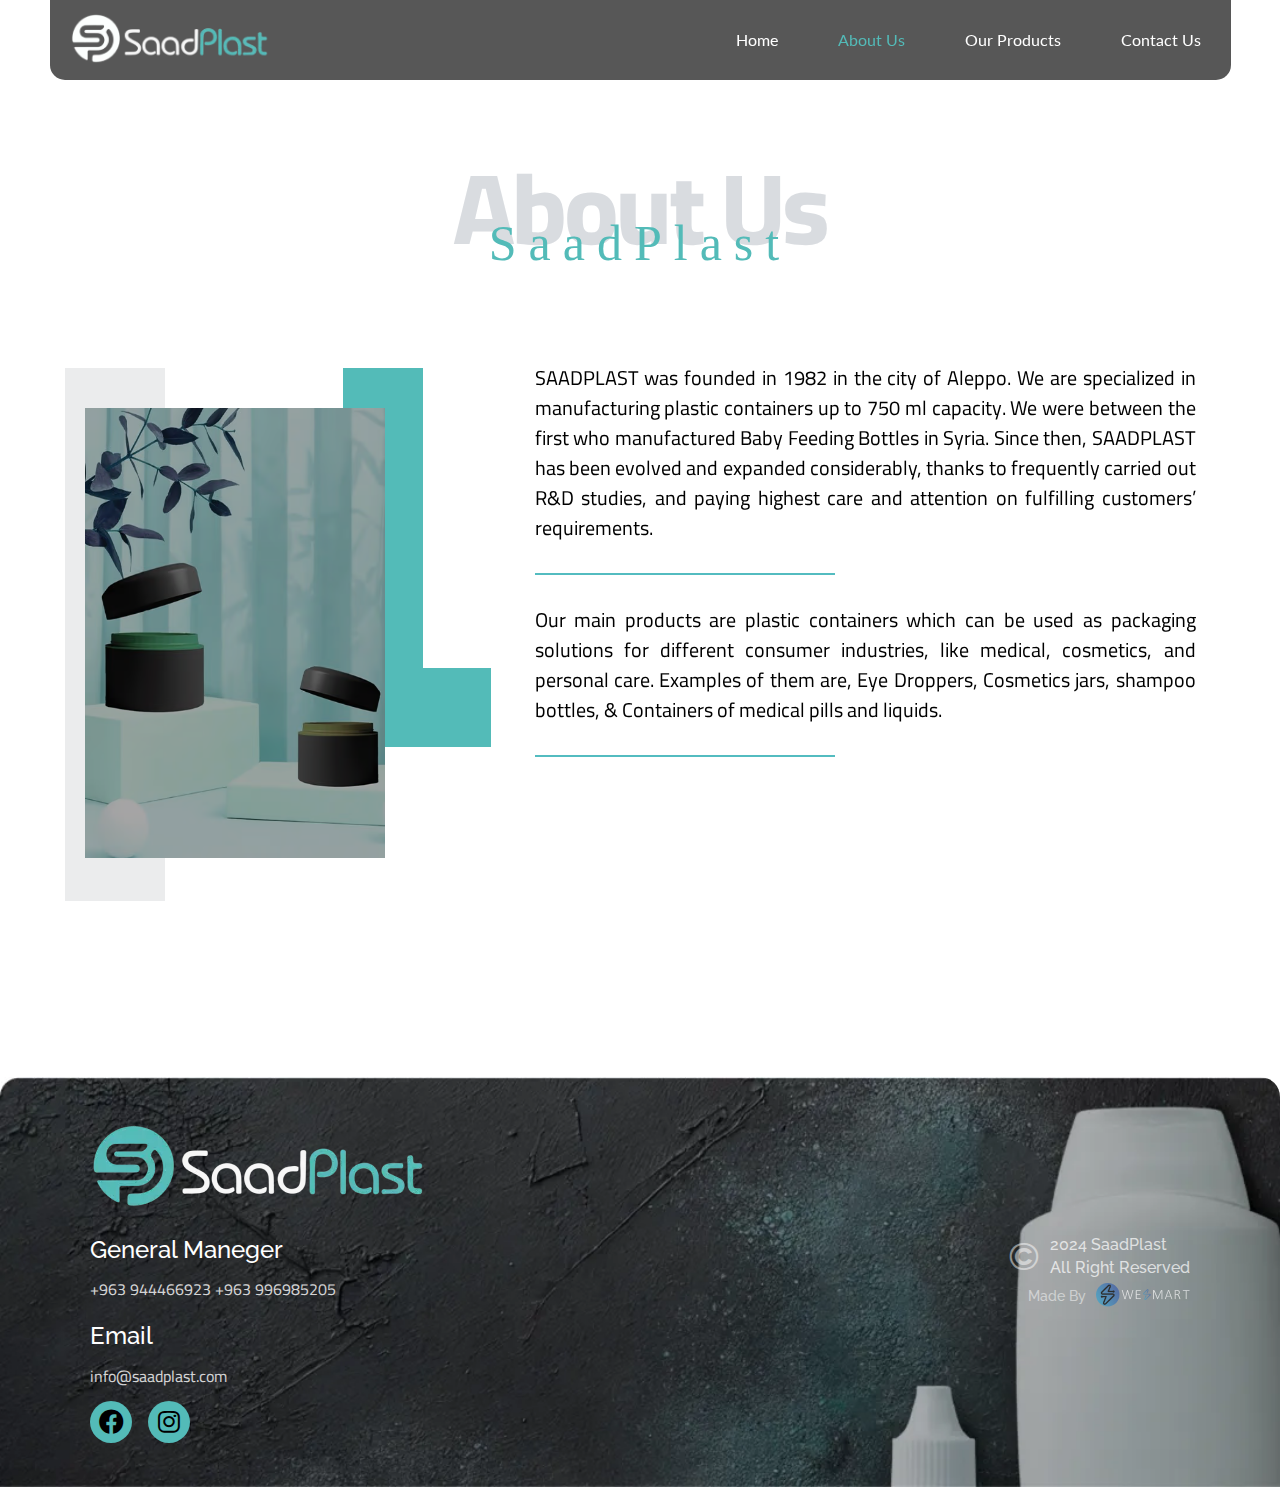
<file: about.html>
<!DOCTYPE html>
<html lang="en">

<head>
  <meta charset="UTF-8" />
  <meta name="viewport" content="width=device-width, initial-scale=1.0" />
  <link rel="stylesheet" href="cssStyle/normalize.css" />
  <link rel="stylesheet" href="cssStyle/main.css" />
  <!-- Font Awesome -->
  <link rel="stylesheet" href="cssStyle/all.min.css" />
  <link href="https://fonts.googleapis.com/css2?family=Raleway:wght@400;700&display=swap" rel="stylesheet" />
  <link href="https://fonts.googleapis.com/css2?family=Roboto:wght@400;500;700&display=swap" rel="stylesheet" />

  <!-- Google Fonts -->
  <title>SaadPlast Factory - About Us</title>
  <meta name="title" content="SaadPlast Factory - About Us" />
  <meta name="description"
    content="saadplast was founded in 1982 in the city of Aleppo , saadplast is Plastic Factory for manufacturing plastic boxes, containers, and shampoo bottles, | saadplast" />
  <meta name="keywords"
    content="bottles,cans,lab,plastic factory,plastic bottles,plastic,factory,plastic containers,saadplast,saadPlast,saad plast,SaadPlast" />
  <link rel="preconnect" href="https://fonts.googleapis.com" />
  <link rel="preconnect" href="https://fonts.gstatic.com" crossorigin />
  <link href="https://fonts.googleapis.com/css2?family=Cairo:wght@300;400;700&display=swap" rel="stylesheet" />
  <!-- tailwind -->
  <!-- <link
          href="https://cdn.jsdelivr.net/npm/tailwindcss@2.2.19/dist/tailwind.min.css"
          rel="stylesheet"
        /> -->
  <link rel="icon" href="img/small-logo.png" />
  <link href="https://unpkg.com/aos@2.3.1/dist/aos.css" rel="stylesheet" />

</head>

<body>
  <div class="saadplast-main relative aboute">
    <div class="whatsapp-btn-container" id="whatsapp-btn-container">
      <a class="whatsapp-btn" href="https://wa.me/+963996985205" target="_blank"><i class="fab fa-whatsapp ds"></i></a>
      <span id="wt">Contact Us</span>
    </div>
    <header>
      <div class="container h ea" id="f">
        <div class="logo">
          <a href="index.html">
            <img src="./img/Frame 427318938.webp" alt="plastic factory" />
          </a>
        </div>
        <nav>
          <ul>
            <!-- <li class="qwa" id="qwa"><a id="qwa_a" href="#qwar"></a></li> -->
            <li id="mas"><a href="index.html">Home</a></li>
            <li><a id="non" href="about.html" class="active">about us</a></li>
            <li class="deneme">
              <a class="productt" href="ourproducts.html" onclick="" id="product">our products</a>
              <ul>
                <li class="opp">
                  <a href="Pharmaceutical-one.html" class="brochuree" id="non1" style="top: 100px">Pharmaceutical
                    Packaging (Bottles)</a>
                </li>
                <li class="opp">
                  <a href="Pharmaceutical-two.html" class="brochuree" id="non1" style="top: 145px">Pharmaceutical
                    Packaging (Droppers)</a>
                </li>
                <li class="opp">
                  <a href="Shampoo.html" class="brochuree" id="non1" style="top: 55px">Shampoo Packaging</a>
                </li>
                <li class="opp">
                  <a href="cream.html" class="brochuree" id="non1">Cream Packaging</a>
                </li>
              </ul>
            </li>
            <li>
              <a id="non2" href="contact.html" class="two" style="cursor: pointer">contact us</a>
            </li>
            <li class="armhs">
              <a class="armh" id="" href="#" style="border-bottom-color: transparent"><img src="./img/flag_11848477.png"
                  alt="" />
                <i style="top: 2px; position: relative" class="fa fa-angle-down menu-down mb-icon-menu"
                  aria-hidden="true"></i></a>
              <ul style="position: absolute; display: none" class="arm" id="arm">
                <li class="">
                  <div class="arabic12"></div>
                  <a href="/arabic.html/#الصفحة-الرئيسية" class="arabic" id="" style="padding: 12px 0px"><img
                      src="./img/world_12365119.png" /> Ar
                  </a>
                </li>
                <li class="">
                  <a href="#" class="arabic1" id="" onclick="" style="padding: 12px 0px"><img
                      src="./img/flag_11848477.png" /> En
                  </a>
                </li>
              </ul>
            </li>
          </ul>
          <div class="burger-menu">
            <i class="fa-solid fa-bars" id="burger-menu"></i>
            <i class="fa-solid fa-x" style="display: none" id="clicked"></i>
          </div>
        </nav>
      </div>

      <!-- الهيدر للشاشة الصغيرة -->
      <div class="navMenu" id="navMenu">
        <div class="logo">
          <a href="index.html">
            <img src="./img/Frame 427318938.webp" alt="plastic factory" />
          </a>
        </div>
        <ul>
          <!-- <li class="qwa" id="qwa"><a id="qwa_a" href="#qwar"></a></li> -->
          <li id="mas"><a href="index.html">Home</a></li>
          <li><a id="non" href="about.html" class="active">about us</a></li>
          <li class="deneme">
            <a class="productt" href="ourproducts.html" onclick="" id="product">our products</a>
            <div class="hover-affect" id="hover-effect"></div>
            <ul id="olurmu">
              <li class="opp ilk">
                <a href="cream.html" class="brochuree" id="non1" style="top: 100px">Cream Packaging</a>
              </li>
              <li class="opp ilk">
                <a href="Shampoo.html" class="brochuree" id="non1" style="top: 145px">Shampoo Packaging</a>
              </li>
              <li class="opp">
                <a href="Pharmaceutical-one.html" class="brochuree" id="non1">Pharmaceutical Packaging (Bottles)</a>
              </li>
              <li class="opp">
                <a href="Pharmaceutical-two.html" class="brochuree" id="non1" style="top: 55px">Pharmaceutical Packaging
                  (Droppers)</a>
              </li>
            </ul>
          </li>
          <li>
            <a id="non2" href="contact.html" class="two" style="cursor: pointer">contact us</a>
          </li>
        </ul>
      </div>
    </header>
    <div class="siyah" id="kapatma"></div>

  </div>
  <div class="about" id="about">
    <div class="container">
      <h2 class="special-heading " data-aos="fade-up" id="aboutus">
        About Us
      </h2>
      <h1 data-aos="fade-up" class="seo " data-aos-duration="700" id="usab">
        SaadPlast
      </h1>
      <div class="about-foto" data-aos="fade-up">
        <div class="imag">
          <img data-aos="fade-up" src="img/about-foto.avif" width="100%" height="100%" alt="plastic bottles" class="" />
        </div>
        <div data-aos="fade-up" class="text " id="texto">
          <p id="maincontent">
            SAADPLAST was founded in 1982 in the city of Aleppo. We are
            specialized in manufacturing plastic containers up to 750 ml
            capacity. We were between the first who manufactured Baby Feeding
            Bottles in Syria. Since then, SAADPLAST has been evolved and
            expanded considerably, thanks to frequently carried out R&amp;D
            studies, and paying highest care and attention on fulfilling
            customers’ requirements.
          </p>
          <span data-aos="fade-up"></span>
          <p data-aos="fade-up" id="content2">
            Our main products are plastic containers which can be used as
            packaging solutions for different consumer industries, like
            medical, cosmetics, and personal care. Examples of them are, Eye
            Droppers, Cosmetics jars, shampoo bottles, &amp; Containers of
            medical pills and liquids.
          </p>
          <span data-aos="fade-up"></span>
          <p data-aos="fade-up" id="content3">
            We are thrived to continue our successful journey and to keep on
            introducing new and high-quality products. We are also pleased to
            mention that after 40 years of valuable experience, SAADPLAST
            brand continues to rise rapidly without compromising on
            quality&nbsp;and&nbsp;trust.
          </p>
        </div>
      </div>
    </div>
  </div>
  <!-- start footer -->
  <footer>
    <div class="footer-div">
      <div class="all-footer">
        <img src="./img/foote-img-2.webp" alt=" saadplast" class="saadplast-imog" />
        <div class="for-footer-content">
          <span class="footer-content-one">
            <p class="footer-hep">General Maneger</p>
            <p>+963 944466923 +963 996985205</p>
            <p class="footer-hep">Email</p>
            <p>info@saadplast.com</p>
            <div class="icons"><span class="footer-icon"><a href="https://www.facebook.com/share/VyQYWe3deVJ8m8CD/"
                  target="_blank"><i class="fa-brands fa-facebook"></i></a></span><span class="footer-icon"><a
                  href="https://www.instagram.com/saad.plast.co?igsh=d2p0ZnY2OHY4ODli" target="_blank"><i
                    class="fa-brands fa-instagram"></i></a></span></div>
            <div class="footer-footer">
              <span class="footer-reserved darfo hiddenn"><span class="copyyy">Made By </span><a href=""
                  target="_blank"><img src="./img/made-w.png" alt=" saadplast"></a></span>
          </span>
          <span class="footer-reserved hiddenn"><span class="saadplast-2">
              <p>2024 SaadPlast </p>
              <p>All Right Reserved</p>
            </span><span class="copyy">&copy;</span> </span>
        </div>
        </span>
      </div>
      <div class="reserved">
        <span class="footer-reserved hiddennn "><span class="copyy">&copy;</span> <span class="saadplast-2">
            <p>2024 SaadPlast </p>
            <p>All Right Reserved</p>
          </span></span>
      </div>
      <div class="reservedd">
        <span class="footer-reserved hiddennn"><span class="copyyy">Made By </span><a href="" target="_blank"><img
              src="./img/made-w.png" alt=""></a></span></span>
      </div>
    </div>
    </div>
  </footer>
  <!-- end footer -->
  <script src="app.js"></script>
  <script src="https://unpkg.com/aos@2.3.1/dist/aos.js"></script>
  <script>
    AOS.init({ once: true });
  </script>
</body>

</html>
</file>
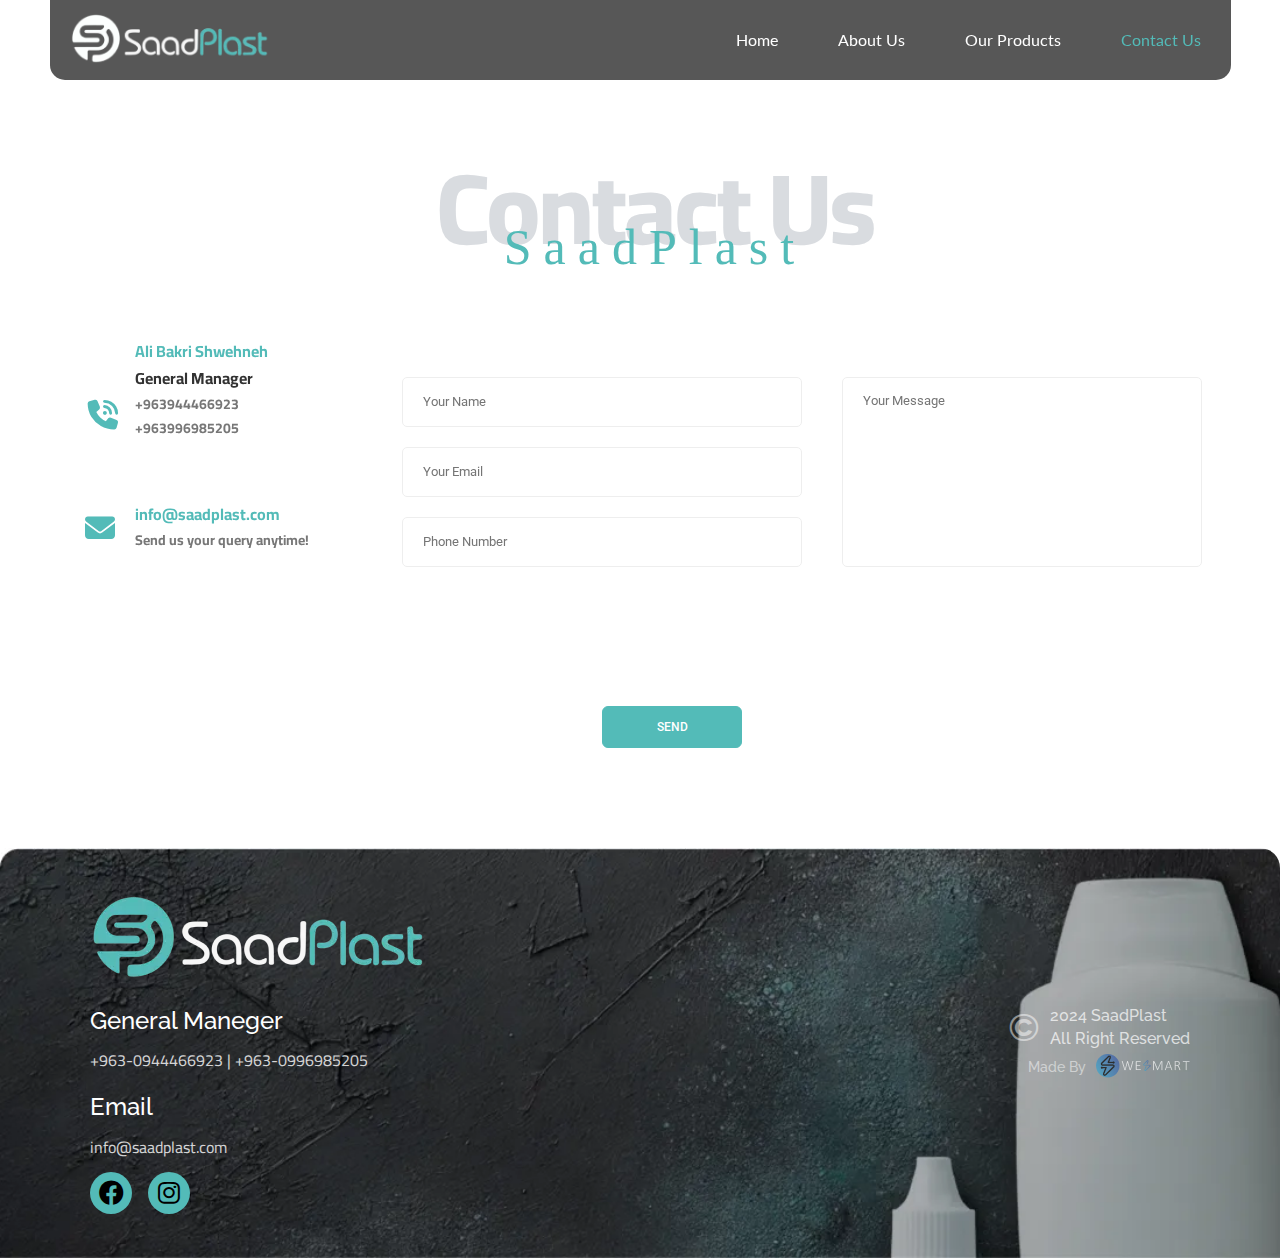
<file: contact.html>
<!DOCTYPE html>
<html lang="en">

<head>
  <meta charset="UTF-8" />
  <meta name="viewport" content="width=device-width, initial-scale=1.0" />
  <link rel="stylesheet" href="cssStyle/normalize.css" />
  <link rel="stylesheet" href="cssStyle/main.css" />
  <!-- Font Awesome -->
  <link rel="stylesheet" href="cssStyle/all.min.css" />
  <link href="https://fonts.googleapis.com/css2?family=Raleway:wght@400;700&display=swap" rel="stylesheet" />
  <link href="https://fonts.googleapis.com/css2?family=Roboto:wght@400;500;700&display=swap" rel="stylesheet" />

  <!-- Google Fonts -->
  <title>SaadPlast Factory - For Industrial Plastic Containers</title>
  <meta name="title" content="SaadPlast Factory - For Industry Plastic Containers" />
  <meta name="description"
    content="saadplast was founded in 1982 in the city of Aleppo , saadplast is Plastic Factory for manufacturing plastic boxes, containers, and shampoo bottles, | saadplast" />
  <meta name="keywords"
    content="bottles,cans,lab,plastic factory,plastic bottles,plastic,factory,plastic containers,saadplast,saadPlast,saad plast,SaadPlast" />
  <link rel="preconnect" href="https://fonts.googleapis.com" />
  <link rel="preconnect" href="https://fonts.gstatic.com" crossorigin />
  <link href="https://unpkg.com/aos@2.3.1/dist/aos.css" rel="stylesheet" />
  <link href="https://fonts.googleapis.com/css2?family=Cairo:wght@300;400;700&display=swap" rel="stylesheet" />
  <!-- tailwind -->
  <!-- <link
              href="https://cdn.jsdelivr.net/npm/tailwindcss@2.2.19/dist/tailwind.min.css"
              rel="stylesheet"
            /> -->
  <link rel="icon" href="img/small-logo.png" />
  <link href="https://unpkg.com/aos@2.3.1/dist/aos.css" rel="stylesheet" />
</head>

<body>
  <div class="saadplast-main relative aboute">
    <header>
      <div class="container h ea" id="f">
        <div class="logo">
          <a href="index.html">
            <img src="./img/Frame 427318938.webp" alt="plastic factory" />
          </a>
        </div>
        <nav>
          <ul>
            <!-- <li class="qwa" id="qwa"><a id="qwa_a" href="#qwar"></a></li> -->
            <li id="mas"><a href="index.html">Home</a></li>
            <li><a id="non" href="about.html">about us</a></li>
            <li class="deneme">
              <a class="productt" href="ourproducts.html" onclick="" id="product">our products</a>
              <ul>
                <li class="opp">
                  <a href="Pharmaceutical-one.html" class="brochuree" id="non1">Pharmaceutical Packaging (Bottles)</a>
                </li>
                <li class="opp">
                  <a href="Pharmaceutical-two.html" class="brochuree" id="non1" style="top: 55px">Pharmaceutical
                    Packaging (Droppers)</a>
                </li>
                <li class="opp">
                  <a href="Shampoo.html" class="brochuree" id="non1" style="top: 145px">Shampoo Packaging</a>
                </li>
                <li class="opp">
                  <a href="cream.html" class="brochuree" id="non1" style="top: 100px">Cream Packaging</a>
                </li>
              </ul>
            </li>
            <li>
              <a id="non2" href="contact.html" class="two active" style="cursor: pointer">contact us</a>
            </li>
            <li class="armhs">
              <a class="armh" id="" href="#" style="border-bottom-color: transparent"><img src="./img/flag_11848477.png"
                  alt="" />
                <i style="top: 2px; position: relative" class="fa fa-angle-down menu-down mb-icon-menu"
                  aria-hidden="true"></i></a>
              <ul style="position: absolute; display: none" class="arm" id="arm">
                <li class="">
                  <div class="arabic12"></div>
                  <a href="/arabic.html/#الصفحة-الرئيسية" class="arabic" id="" style="padding: 12px 0px"><img
                      src="./img/world_12365119.png" /> Ar
                  </a>
                </li>
                <li class="">
                  <a href="#" class="arabic1" id="" onclick="" style="padding: 12px 0px"><img
                      src="./img/flag_11848477.png" /> En
                  </a>
                </li>
              </ul>
            </li>
          </ul>
          <div class="burger-menu">
            <i class="fa-solid fa-bars" id="burger-menu"></i>
            <i class="fa-solid fa-x" style="display: none" id="clicked"></i>
          </div>
        </nav>
      </div>

      <!-- الهيدر للشاشة الصغيرة -->

      <div class="navMenu" id="navMenu">
        <div class="logo">
          <a href="index.html">
            <img src="./img/Frame 427318938.webp" alt="plastic factory" />
          </a>
        </div>
        <ul>
          <!-- <li class="qwa" id="qwa"><a id="qwa_a" href="#qwar"></a></li> -->
          <li id="mas"><a href="index.html">Home</a></li>
          <li><a id="non" href="about.html">about us</a></li>
          <li class="deneme">
            <a class="productt" href="ourproducts.html" onclick="" id="product">our products</a>
            <div class="hover-affect" id="hover-effect"></div>
            <ul id="olurmu">
              <li class="opp">
                <a href="Pharmaceutical-one.html" class="brochuree" id="non1">Pharmaceutical Packaging (Bottles)</a>
              </li>
              <li class="opp">
                <a href="Pharmaceutical-two.html" class="brochuree" id="non1" style="top: 55px">Pharmaceutical Packaging
                  (Droppers)</a>
              </li>
              <li class="opp">
                <a href="Shampoo.html" class="brochuree" id="non1" style="top: 145px">Shampoo Packaging</a>
              </li>
              <li class="opp">
                <a href="cream.html" class="brochuree" id="non1" style="top: 100px">Cream Packaging</a>
              </li>
            </ul>
          </li>
          <li>
            <a id="non2" href="contact.html" class="two active" style="cursor: pointer">contact us</a>
          </li>
        </ul>
      </div>
    </header>
    <div class="siyah" id="kapatma"></div>
  </div>
  <div class="contact" id="contact">
    <div class="container">
      <div class="mumask">
        <div class="container">
          <h2 class="special-heading er " id="contactus" data-aos="fade-up" data-aos-anchor-placement="top-bottom">
            Contact Us
          </h2>
          <p class="seo1 " id="sp" data-aos="fade-up" data-aos-anchor-placement="top-bottom" data-aos-duration="700">
            SaadPlast
          </p>
        </div>
      </div>
      <div class="tutan" data-aos="fade-up" data-aos-anchor-placement="top-bottom" data-aos-duration="1000">
        <div class="box onee">
          <div class="line">
            <h6>
              <p class="ali">
                <span id="ali">Ali Bakri Shwehneh</span>
              </p>
              <p class="muhm" id="general">General Manager</p>
              <i class="fas fa-phone-volume fa-fw one"></i>
              <p style="width: 110px">+963944466923 +963996985205</p>
            </h6>
          </div>
          <div class="line two">
            <h6>
          </div>
          <div class="line">
            <i class="fa-solid fa-envelope email"></i>
            <h6>
              <a href="mailto:info@saadplast.com" class="email">
                info@saadplast.com</a>
              <p style="margin: 0"></p>
              <p id="anytime">Send us your query anytime!</p>
            </h6>
          </div>
        </div>
        <div class="box two">
          <form action="send.php" method="POST">
            <!-- <input type="hidden" name="_captcha" value="false" /> -->
            <input class="input name" type="text" id="name" name="name" maxlength="40" minlength="3"
              placeholder="Your Name" required="" />
            <input class="input email" name="email" id="email" type="email" required="" placeholder="Your Email" />
            <input class="input phone" id="phone" minlength="10" title="Please write at least 10 numbers" required=""
              name="phone" placeholder="Phone Number" />
            <div>
              <textarea name="message" id="message" placeholder="Your Message" cols="30" rows="10" required=""
                minlength="5" maxlength="250"></textarea>
            </div>
            <div class="none">
              <div class="g-recaptcha recaptcha" data-sitekey="6LdXZsQpAAAAAFvJQM0DMEwFY87yuCvtcAQKKl1P">
                <div style="width: 304px; height: 78px" data-aos="fade-up">
                  <div>
                    <iframe title="reCAPTCHA" width="304" height="78" role="presentation" name="a-8tsyge5t325u"
                      frameborder="0" scrolling="no"
                      sandbox="allow-forms allow-popups allow-same-origin allow-scripts allow-top-navigation allow-modals allow-popups-to-escape-sandbox allow-storage-access-by-user-activation"
                      src="https://www.google.com/recaptcha/api2/anchor?ar=1&amp;k=6LdXZsQpAAAAAFvJQM0DMEwFY87yuCvtcAQKKl1P&amp;co=aHR0cHM6Ly9zYWFkcGxhc3QuY29tOjQ0Mw..&amp;hl=ar&amp;v=xds0rzGrktR88uEZ2JUvdgOY&amp;size=normal&amp;cb=eeoh4sds3br8"></iframe>
                  </div>
                  <textarea id="g-recaptcha-response" name="g-recaptcha-response" class="g-recaptcha-response" style="
                        width: 250px;
                        height: 40px;
                        border: 1px solid rgb(193, 193, 193);
                        margin: 10px 25px;
                        padding: 0px;
                        resize: none;
                        display: none;
                      "></textarea>
                </div>
                <iframe style="display: none"></iframe>
              </div>
              <p style="color: red; margin-bottom: 0px" id="wro" class="wropa"></p>
              <button class="btn-donate local" type="submit" id="send">
                send
              </button>
            </div>
          </form>
        </div>
      </div>
    </div>
  </div>
  <!-- start footer -->
  <footer>
    <div class="footer-div c">
      <div class="all-footer">
        <img src="./img/foote-img-2.webp" alt="" class="saadplast-imog" />
        <div class="for-footer-content">
          <span class="footer-content-one">
            <p class="footer-hep">General Maneger</p>
            <p>+963-0944466923 | +963-0996985205</p>
            <p class="footer-hep">Email</p>
            <p>info@saadplast.com</p>
            <div class="icons"><span class="footer-icon"><a href="https://www.facebook.com/share/VyQYWe3deVJ8m8CD/"
                  target="_blank"><i class="fa-brands fa-facebook"></i></a></span><span class="footer-icon"><a
                  href="https://www.instagram.com/saad.plast.co?igsh=d2p0ZnY2OHY4ODli" target="_blank"><i
                    class="fa-brands fa-instagram"></i></a></span></div>
            <div class="footer-footer">
              <span class="footer-reserved darfo hiddenn"><span class="copyyy">Made By </span><a
                  href="https://wesmartt.com/" target="_blank"><img src="./img/made-w.png" alt=""></a></span>
          </span>
          <span class="footer-reserved hiddenn"><span class="saadplast-2">
              <p>2024 SaadPlast </p>
              <p>All Right Reserved</p>
            </span><span class="copyy">&copy;</span> </span>
        </div>
        </span>
      </div>
      <div class="reserved">
        <span class="footer-reserved hiddennn "><span class="copyy">&copy;</span> <span class="saadplast-2">
            <p>2024 SaadPlast </p>
            <p>All Right Reserved</p>
          </span></span>
      </div>
      <div class="reservedd">
        <span class="footer-reserved hiddennn"><span class="copyyy">Made By </span><a href="https://wesmartt.com/"
            target="_blank"><img src="./img/made-w.png" alt=""></a></span></span>
      </div>
    </div>
    </div>
  </footer>
  <!-- end footer -->
  <script src="app.js"></script>
  <script src="https://unpkg.com/aos@2.3.1/dist/aos.js"></script>
  <script>
    AOS.init({ once: true });
  </script>
</body>

</html>
</file>
<file: cssStyle/main.css>
@import url("https://fonts.googleapis.com/css2?family=Inter:wght@400;500;600&family=Lato:wght@400;700&display=swap");
@import url("https://fonts.googleapis.com/css2?family=Poppins:ital,wght@0,100;0,200;0,300;0,400;0,500;0,600;0,700;0,800;0,900;1,100;1,200;1,300;1,400;1,500;1,600;1,700;1,800;1,900&display=swap");
@import url("https://fonts.googleapis.com/css2?family=Raleway:ital,wght@0,100..900;1,100..900&display=swap");
* {
  -webkit-box-sizing: border-box;
  -moz-box-sizing: border-box;
  box-sizing: border-box;
}

a {
  text-decoration: none;
}

:root {
  --color: #646464;
  --main-color: #53bbb8;
  --main-alt-color: #323232;
}

::-webkit-scrollbar {
  width: 15px;
}

::-webkit-scrollbar-track {
  z-index: -1;
  background-color: #f3f3f3;
}

::-webkit-scrollbar-thumb {
  background-color: var(--main-color);
  transition: 0.3s;
  /* border-radius: 15px; */
}

::-webkit-scrollbar-thumb:hover {
  background-color: #3c8e91;
}

html {
  scroll-behavior: smooth;
  background-attachment: scroll;
  overflow-x: hidden;
}

body {
  font-family: "cairo", sans-serif;
  padding: 0;
  margin: 0;
  overflow-x: hidden;
  text-rendering: optimizeLegibility;
}

ul {
  list-style: none;
  margin: 0;
  padding: 0;
}

.container {
  padding-left: 15px;
  padding-right: 15px;
  margin-left: auto;
  margin-right: auto;
}

/* Small */
@media (min-width: 768px) {
  .container {
    width: 750px;
  }
}

/* Medium */
@media (min-width: 992px) {
  .container {
    width: 970px;
  }
}

/* Large */
@media (min-width: 1200px) {
  .container {
    width: 1181px;
  }
}
@media (min-width: 1275px) {
  .container.phar {
    width: 1250px;
  }
}

/* O */
/* for what section */

.what-section {
  margin: 110px 0px 0px 0px;
  background-image: url(../img/Union_11zon.webp);
  background-repeat: no-repeat;
  background-size: contain;
  height: 1510px;
  width: auto;
  padding: 90px 0px;
}

.dood {
  text-transform: capitalize;
  text-align: center;
  font-size: 54px;
  font-weight: 700;
  line-height: 73px;
  font-family: "raleway", sans-serif;
}

.dood div {
  font-weight: 400;
  margin-bottom: 50px;
}

.what-div-caption {
  color: white;
  font-size: 28px;
  line-height: 48px;
  font-weight: 700;
  text-align: center;
}

.what-main .what-div-image {
  background-color: var(--main-color);
  padding: 0px 28px;
  border-radius: 8px;
  width: 380px;
  height: 275px;
  background-color: #53bbb8;
  background: linear-gradient(to left, var(--main-color), #3f9e9c);
}
.what-main {
  display: flex;
  justify-content: center;
}

.what-lorem {
  margin-top: 12px;
  font-size: 16px;
  text-align: center;
  line-height: 18px;
  font-weight: 400;
  font-family: "roboto", sans-serif;
  color: black;
  opacity: 80%;
}

.what-ortaolan {
  margin-top: 50px !important;
  margin-left: 70px;
  margin-right: 70px;
  background-color: var(--main-color);
  padding: 0px 28px;
  border-radius: 10px;
  width: 380px;
  height: 275px;
  background: linear-gradient(217.48deg, #3e3e3e 5%, #000000 100%);
}

.what-ortaolan p:nth-child(1) {
  color: var(--main-color);
}

.what-div-imagee {
  margin-top: 50px !important;
}

.what-ortaolan .what-lorem {
  color: white;
}
.what-div-imagee-head {
  margin: 0px 50px;
  align-self: flex-end;
}
.imageor {
  align-self: flex-start;
}
.imageorr {
  align-self: flex-start;
}

.meet-head {
  display: flex;
  margin-top: 280px;
  background: linear-gradient(360deg, #e7e7e7 0.83%, #f7f7f7 100%);
  padding: 70px;
  justify-content: center;
  align-items: center;
  position: relative;
  height: 290px;
}

.meet-head .cp {
  margin-top: 50px;
  align-self: center;
}

.meet-head img {
  position: absolute;
  left: 82px;
  top: -52px;
}
.hiddden {
  display: none;
}
@media (max-width: 920px) {
  .what-ortaolan {
    margin-left: 0px !important;
    margin-right: 0px !important;
  }
}

@media (max-width: 991px) {
  .imageor {
    margin-left: 10px;
  }
  .imageorr {
    margin-right: 10px;
  }
}
/* Small */
@media (max-width: 768px) {
  .imggg {
    margin-bottom: 40px;
  }
  .immm {
    margin: 0px auto !important;
    padding: 0px !important;
  }
  .hien {
    display: none !important;
  }
  .hiddden {
    display: block;
  }
  .main-dikor {
    display: none !important;
  }
  .what-main {
    flex-direction: column;
    align-items: center;
  }
  .what-div-image:nth-child(1) {
    margin-bottom: 40px;
  }
  .what-div-imagee-head {
    display: block !important;
  }
  .what-div-imagee {
    align-self: center !important;
    margin: 0;
    margin-bottom: 20px;
  }
  .what-div-imagee-head {
    padding-bottom: 50px;
  }
  .dood {
    font-size: 38px;
    line-height: 52px;
  }
  .what-section {
    margin: 30px 0px 0px 0px;
    padding: 0px;
  }
  .what-div-image {
    width: 90% !important;
    margin-left: 5px !important;
    margin-right: 5px !important;
    padding: 5px 40px 70px 40px !important;
  }
  .what-ortaolan {
    padding: 5px 40px 70px 40px !important;
    display: block;
    margin-top: 0px !important;
    width: 90% !important;
    margin-left: 5px !important;
    margin-right: 5px !important;
  }

  .what-section {
    height: auto !important;
    margin-top: 130px;
  }
  .meet-head {
    margin-top: 10px !important;
    padding: 20px 0px !important ;
    background-image: url(../img/Union_11zon.webp);
    background-repeat: no-repeat;
    margin: 0px;
  }
  .meet-head img {
    position: absolute;
    left: 6px;
    top: 73px;
    width: 152px;
    height: 130px;
  }
  .what-div-imagee-head img {
    width: 307px !important;
  }
}

@media (max-width: 558px) {
  .meet-head img {
    top: 113px;
  }
  .meet-head .cp {
    margin-top: 0px !important;
    font-size: 30px;
  }
  .what-section {
    height: auto !important;
  }
  .meet-head {
    margin-top: 70px !important;
  }
  .what-div-imagee-head img {
    width: 307px !important;
  }
}
.meet-head {
  display: flex;
  margin-top: 280px;
  background: linear-gradient(360deg, #e7e7e7 0.83%, #f7f7f7 100%);
  padding: 70px;
  justify-content: center;
  align-items: center;
  position: relative;
  height: 300px;
}

.meet-head .cp {
  margin-top: 50px;
  align-self: center;
}

.meet-head img {
  position: absolute;
  left: 82px;
  top: -52px;
}

/* Medium */
@media (max-width: 992px) {
  .what-div-imagee-head {
    display: none;
  }
  .what-div-image:nth-child(1) {
    margin-right: 50px;
  }
}
/* end what section */
/* start about section */
.about {
  margin-top: 150px;
  margin-bottom: 100px;
}
.special-heading {
  text-align: center;
  color: #bcc2c891;
  font-size: 100px;
  margin: 50px 0px 0px;
  font-weight: 800;
  letter-spacing: -3px;
}

.seo {
  margin: 0;
  padding: 0;
  text-align: center;
  font-weight: 200;
  letter-spacing: 12px;
  top: -50px;
  position: relative;
  font-family: none;
  color: var(--main-color);
  font-size: 50px;
}

.about-foto {
  padding: 20px;
  display: flex;
  justify-content: center;
  align-items: center;
}

.about-foto .imag {
  flex-basis: 30%;
  position: relative;
}

.about-foto .imag img {
  width: 300px;
  height: 450px;
}

.about-foto .imag::before {
  top: -40px;
  content: "";
  position: absolute;
  width: 68px;
  height: 300px;
  border-left: 80px solid var(--main-color);
  border-bottom: 79px solid var(--main-color);
  z-index: -1;
  right: -106px;
}

.about-foto .imag::after {
  content: "";
  position: absolute;
  background-color: #ebeced;
  width: 100px;
  height: calc(100% + 80px);
  top: -40px;
  left: -20px;
  z-index: -1;
}

.about-foto .text {
  margin-left: 150px;
  display: flex;
  flex-direction: column;
  flex-wrap: wrap;
  line-height: 1.5;
  flex-basis: 70%;
  font-weight: 400;
  font-size: 20px;
}

.aboute {
  background-image: none !important;
  height: 0px !important;
}

@media (min-width: 767px) {
  .text p {
    text-align: justify !important;
  }
}

.about-foto .text span {
  height: 2px;
  width: 300px;
  background-color: #53bcc0;
  margin: 10px 0px;
}

@media (max-width: 988px) {
  .about-foto {
    display: flex;
    flex-direction: column;
    align-items: center;
    text-align: center;
    margin: 0 !important;
    padding: 0px !important;
  }
  .about-foto .imag {
    display: none;
  }
  .about-foto .text {
    margin-left: 0px;
  }
  .about-foto .text span {
    align-self: center;
  }
}
/* start pro-section */
.pro-head {
  height: 120vh;
  background-color: white;
  position: relative;
  padding-top: 69px;
  z-index: 100;
}

.pro-yar {
  position: absolute;
  height: 60vh;
  background-color: #eee;
  top: 50%;
  width: 100%;
  z-index: -2;
}
.pro-head h2 {
  margin: 0px auto 32px;
  text-align: center;
  background: linear-gradient(89.22deg, #265554 -0.98%, #53bbb8 112%);
  color: transparent;
  background-clip: text;
  font-family: "raleway";
  font-size: 48px;
  font-weight: 500;
  line-height: 56.35px;
  text-align: center;
}

.pro-head .spano {
  font-family: "raleway";
  text-align: right;
  display: block;
  margin: 0px 20% 38px 0px;
  cursor: pointer;
  z-index: 4;
}

@media (max-width: 1400px) {
  .spano {
    margin: 0px 10% 38px 0px !important;
  }
}
@media (max-width: 767px) {
  .pro-head .spano {
    text-align: right;
    display: block;
    cursor: pointer;
    z-index: 4;
    margin-bottom: 10px;
    margin-right: 26px;
  }
}
.pro-head .spano a {
  color: var(--main-color);
  position: relative;
  border-bottom: 1px solid black;
  cursor: pointer;
  z-index: 5;
  transition: 0.3s;
}
.pro-head .spano:hover a {
  color: black !important;
}

.imag-pro {
  width: 387.42px;
  height: 487.31px;
  border-radius: 0px !important;
  max-width: 100%;
  padding-left: 0 !important;
  margin-left: none !important;
  box-shadow: 0px 0px 20px 5px white;
}

.pr-foto {
  width: 1200px;
  margin: auto;
  display: grid;
  grid-template-columns: 1fr 1fr 1fr;
  gap: 25px !important;
}

.dood-dar {
  position: absolute;
  width: 100%;
  height: 50%;
  top: 50%;
  background-color: #eee;
}
@media (max-width: 1200px) {
  .pr-foto {
    width: 800px;
    grid-template-columns: repeat(2, minmax(0, 1fr));
  }
  .pro-three {
    display: none;
  }
  .pro-head {
    height: auto !important;
  }
}

.pro-foto span {
  display: flex;
  justify-content: center;
  align-items: center;
  flex-direction: column;
}
.pro-foto span p {
  text-align: center;
  padding-top: 42px;
  margin-bottom: 0;
  color: var(--main-color);
  text-align: center;
  margin-top: 0;
  font-family: "inter";
  font-size: 24px;
  font-weight: 400;
  line-height: 31.93px;
  text-align: center;
}

.pro-foto span div {
  text-align: center;
  margin-top: 0;
  font-family: "inter";
  font-size: 24px;
  font-weight: 400;
  line-height: 31.93px;
  text-align: center;
}

.pempe-pro {
  background: linear-gradient(
    88.31deg,
    #592238 -2.1%,
    #bf4978 70.75%
  ) !important;
  margin: 0px auto 32px;
  text-align: center;
  color: transparent !important;
  background-clip: text !important;
  font-family: "raleway";
  font-size: 48px;
  font-weight: 500;
  line-height: 56.35px;
  text-align: center;
}

@media (max-width: 868px) {
  .pr-foto {
    grid-template-columns: repeat(1, minmax(0, 1fr));
    width: auto;
  }
  .pro-foto {
    margin-bottom: 100px !important;
  }
  .pro-two {
    display: none;
  }
  .pro-head h2 {
    font-size: 30px !important;
    line-height: 40px;
  }
}

/* enn pro-section */
/* compny section */
@keyframes slide {
  0% {
    transform: translateX(0);
  }
  100% {
    transform: translateX(-100%);
  }
}

.comny {
  margin-top: 160px;
}

.comny h2 {
  text-align: center;
  font-family: "raleway";
  font-size: 54px;
  font-weight: 700;
  line-height: 68px;
  margin: 0;
}

.comny h2 p {
  font-family: "raleway";
  font-size: 54px;
  font-weight: 400;
  margin: 0;
  line-height: 50px;
}

.logos {
  overflow: hidden;
  padding: 60px 0;
  background: white;
  white-space: nowrap;
  position: relative;
}

.logos:before,
.logos:after {
  position: absolute;
  top: 0;
  width: 350px;
  height: 100%;
  content: "";
  z-index: 2;
}

.logos:before {
  left: 0;
  background: linear-gradient(to left, rgba(255, 255, 255, 0), white);
}

.logos:after {
  right: 0;
  background: linear-gradient(to right, rgba(255, 255, 255, 0), white);
}

.logos:hover .logos-slide {
  animation-play-state: paused;
}

.logos-slide {
  display: inline-block;
  animation: slide 25s linear infinite;
  white-space: nowrap;
  width: max-content;
}

.border-com {
  width: 50%;
  background-color: black;
  height: 1.5px;
  margin: 0 auto;
  border-radius: 10px;
}

.logos-slide img {
  height: 60px;
  margin: 0 20px;
  filter: grayscale();
}

.logos-slide:after {
  content: "";
  display: inline-block;
  width: 100%;
}

@keyframes slide-2 {
  0% {
    transform: translateX(-100%);
  }
  100% {
    transform: translateX(0);
  }
}

.comny-2 {
  padding: 0 0 60px 0;
}

.comny-2 h2 {
  text-align: center;
  font-family: "releway";
  font-size: 54px;
  font-weight: 700;
  line-height: 68px;
  margin: 0;
}

.comny-2 h2 p {
  font-family: "releway";
  font-size: 54px;
  font-weight: 400;
  margin: 0;
  line-height: 68px;
}

.logos-2 {
  overflow: hidden;
  padding: 60px 0;
  background: white;
  white-space: nowrap;
  position: relative;
}

.logos-2:before,
.logos-2:after {
  position: absolute;
  top: 0;
  width: 350px;
  height: 100%;
  content: "";
  z-index: 2;
}

.logos-2:before {
  left: 0;
  background: linear-gradient(to left, rgba(255, 255, 255, 0), white);
}

.logos-2:after {
  right: 0;
  background: linear-gradient(to right, rgba(255, 255, 255, 0), white);
}

.logos-2:hover .logos-slide-2 {
  animation-play-state: paused;
}

.logos-slide-2 {
  display: inline-block;
  animation: slide-2 25s linear infinite;
  white-space: nowrap;
  width: max-content;
}

.logos-slide-2 img {
  height: 60px;
  margin: 0 20px;
  filter: grayscale();
}

.logos-slide-2:after {
  content: "";
  display: inline-block;
  width: 100%;
}
@media (max-width: 500px) {
  .logos-2:before,
  .logos-2:after {
    position: absolute;
    top: 0;
    width: 150px;
    height: 100%;
    content: "";
    z-index: 2;
  }
  .logos:before,
  .logos:after {
    position: absolute;
    top: 0;
    width: 150px;
    height: 100%;
    content: "";
    z-index: 2;
  }
}

/* compny section */
/* O //*/

/* -ibo */

.saadplast-main {
  background-image: url("../img/BakgroundEdit\ 1\ \(1\)\ \(1\).webp");
  background-size: cover;
  background-repeat: no-repeat;
  height: 781px;
  border-radius: 0px 0px 8px 8px;
  user-select: none;
}

@media (max-width: 767px) {
  .saadplast-main {
    background-position: -690px;
  }
}
/* start-header */

.saadplast-main .container.h {
  display: flex;
  flex-wrap: wrap;
  align-items: center;
  justify-content: center;
  height: 80px;
  background-color: rgb(11 11 11 / 69%);
  backdrop-filter: blur(44px);
  padding: 0px 10px 0px;
  border-radius: 0px 0px 15px 15px;
}

header {
  position: absolute;
  left: 0;
  width: 100%;
  z-index: 100;
  height: 130px;
}

header .container .logo img {
  width: 200px;
  margin-left: 10px;
}

header .container .logo {
  flex-basis: 30%;
}

header .container ul {
  list-style: none;
  display: flex;
  justify-content: flex-end;
  align-items: center;
  text-transform: capitalize;
  position: relative;
  right: -10px;
}
@media (max-width: 1199px) {
  header .container ul li a:not(.arabic, .arabic1, .brochuree) {
    font-size: 17px !important;
    padding: 23px 30px !important;
  }
  .opp .brochuree {
    padding: 15px 20px !important;
  }
  .multi {
    font-size: 17px !important;
  }
}

@media (max-width: 767px) {
  header .container nav {
    display: flex;
    flex-direction: column;
    flex-wrap: wrap;
    left: -10px;
    position: relative;
  }

  .saadplast-main .container.ea {
    height: 115px;
  }

  header .container .logo img {
    width: 200px;
  }

  /* .opp {
    position: absolute;
  } */

  header .container ul li a:not(.opp) {
    padding: 4px 40px;
    top: -15px;
    position: relative;
  }

  header .container ul li .opp {
    padding-left: 0px !important;
    text-align: center !important;
  }

  .brochuree {
    top: 5px !important;
    left: -15px !important;
    padding-left: 0px !important;
  }
}

@media (max-width: 767px) {
  header .container ul li a {
    padding: 7px 20px 11px 10px !important;
    top: -10px;
    position: relative;
  }

  .brochuree {
    left: 20px !important;
  }
}

header .container ul li a:hover,
header .container ul li a.active {
  color: rgba(83, 187, 184, 1);
}
.brochuree::after {
  content: "";
  border-style: solid;
  border-width: 13px;
  border-color: transparent transparent var(--main-alt-color) transparent;
  position: absolute;
  left: 30px;
  top: -10px;
}

@media (min-width: 768px) {
  .productt {
    position: relative;
    border-bottom: transparent !important;
  }
  .brochuree::after {
    left: 10px;
    top: -25px;
  }
}

.brochuree {
  position: absolute;
  top: 10px;
  background-color: var(--main-alt-color);
  border-bottom: none;
  left: 18px;
  text-align: left;
  border-top: solid 3px var(--main-alt-color);
  width: 320px;
  height: 50px;
  padding-left: 20px !important;
  border-bottom: 4px solid var(--main-alt-color);
  padding: 12px 10px 10px !important;
  cursor: pointer;
}

.brochuree:hover {
  padding-left: 22px !important;
}

.not1 {
  color: red;
}

.arabic1,
.arabic {
  width: 92px;
  text-align: center;
  color: white !important;
  border-bottom-color: transparent !important;
}
.arabic {
  position: absolute;
  top: 20px;
  background-color: var(--main-alt-color);
  border-bottom: none;
  left: -102px;
  border-top: solid 3px var(--main-alt-color);
  height: 50px;
  padding-left: 20px !important;
  border-bottom: 4px solid var(--main-alt-color);
  padding: 12px 10px 10px !important;
  cursor: pointer;
}
.arabic1 {
  position: absolute;
  top: 70px;
  background-color: var(--main-alt-color);
  border-bottom: none;
  left: -102px;
  border-top: solid 3px var(--main-alt-color);
  height: 50px;
  padding-left: 20px !important;
  border-bottom: 4px solid var(--main-alt-color);
  padding: 12px 10px 10px !important;
  cursor: pointer;
}
.arabic12::after {
  content: "";
  border-style: solid;
  border-width: 10px;
  border-color: transparent transparent var(--main-alt-color) transparent;
  position: absolute;
  left: -63px;
  top: 0px;
}
header nav ul .deneme:hover ul li .brochuree {
  transition: 0.5s;
  display: block !important;
}

.brochuree {
  display: none;
}

header .container nav .icon {
  color: black;
  font-size: 22px;
  z-index: 3;
  flex-basis: 70%;
  display: flex;
  justify-content: flex-end;
  font-weight: 700;
  padding-right: 20px;
  position: relative;
}

header nav {
  flex: 1;
  display: flex;
  align-items: center;
  justify-content: flex-end;
}

.whatsapp-btn-container {
  position: fixed;
  right: 30px;
  opacity: 0;
  bottom: -50px;
  padding: 24px;
  animation: fade-up 0.2s forwards;
  animation-delay: 1000ms;
  z-index: 1000;
}

@keyframes fade-up {
  100% {
    bottom: 24px;
    opacity: 1;
  }
}

.whatsapp-btn-container .whatsapp-btn {
  font-size: 48px;
  color: #25d366;
  display: inline-block;
  transition: all 400ms;
  z-index: 1000;
}

.whatsapp-btn-container .whatsapp-btn:hover {
  transform: scale(1.2);
}

.whatsapp-btn-container span {
  position: absolute;
  top: 0;
  left: 4px;
  font-family: "Roboto", sans-serif;
  font-weight: bold;
  color: #075e54;
  transform: rotateZ(20deg) translateX(10px);
  opacity: 0;
  transition: all 400ms;
}

.whatsapp-btn-container .whatsapp-btn:hover + span {
  transform: rotateZ(0deg) translateX(0px);
  opacity: 1;
}

.whatsapp-btn-container .whatsapp-btn:hover::after {
  border: none;
}

.whatsapp-btn-container .whatsapp-btn:hover::before {
  border: none;
}

.whatsapp-btn:before {
  content: "";
  --bottom: 47px;
  --sep: 46px;
  --s: 60px;
  position: fixed;
  z-index: 1;
  right: var(--sep);
  bottom: var(--bottom);
  width: 50px;
  height: 50px;
  border-radius: 50%;
  border: 4px solid #e62530c7;
  animation: loader-1-ripple 1.5s ease-out infinite;
  transition-delay: 1s;
}

.arm {
  transition: 0.5s;
  z-index: 1000;
}
.armhs:hover .arm {
  transition: 0.5s;
  z-index: 1000;
  display: flex !important;
}
.whatsapp-btn:after {
  content: "";
  --bottom: 47px;
  --sep: 46px;
  --s: 60px;
  position: fixed;
  z-index: 1;
  right: var(--sep);
  bottom: var(--bottom);
  width: 50px;
  height: 50px;
  border-radius: 50%;
  border: 4px solid #e62530c7;
  animation: loader-1-ripple 1.5s ease-out infinite;
  transition-delay: 1s;
}

header .container ul li {
  color: var(--main-color);
}

header .container ul li a {
  color: rgba(255, 255, 255, 1);
  font-family: "Lato";
  font-size: 16px;
  font-weight: 400;
  line-height: 24px;
  text-align: left;
  padding: 21px 30px;
  transition: 0.3s;
}

@media (min-width: 767px) {
  header .container nav .icon {
    display: none;
  }
}

.contact .tutan .box .line h6 a {
  color: var(--main-color);
}

/* header .container ul a:not(:last-child):hover {
  border-bottom: 2px var(--main-color) solid;
  cursor: pointer;
} */

.multi {
  position: relative;
  color: var(--main-color);
  cursor: pointer;
  border-radius: 10px;
  background-color: var(--color);
  border: none;
  font-size: 20px;
}

.multi:focus {
  border: none;
  outline: none;
}
@media (max-width: 991px) {
  .selectmask {
    padding: 20px 15px !important;
  }
  header .container ul li a:not(.arabic, .arabic1, .brochuree) {
    padding: 20px 15px !important;
    font-size: 18px !important;
  }
  .multi {
    font-size: 20px !important;
  }
  .arabic,
  .arabic1 {
    width: 80px;
    left: -90px;
    padding: 12px 0px !important;
  }
  .arabic12::after {
    left: -55px;
    top: 0px;
  }
}
/* .armh i {
  color: white;
  } */

.deneme ul li a {
  font-size: 15px !important;
}
@media (max-width: 767px) {
  .armh i {
    top: 0px !important;
  }
  .arabic,
  .arabic1 {
    padding: 12px 8px !important;
  }
  .arabic12::after {
    left: 80px;
    top: -20px;
  }
  .arabic {
    top: 9px !important;
    left: 44px !important;
  }
  .arabic1 {
    top: 54px !important;
    left: -17px !important;
  }
  .multi {
    font-size: 12px !important;
  }
  .selectmask {
    padding: 0px 15px !important;
  }
  .multi {
    top: -15px;
    /* padding: 12px 45px !important; */
  }
  header .container ul li a {
    padding: 20px 15px;
  }
  nav ul {
    top: 10px;
  }
}

header {
  position: fixed;
  z-index: 1000;
}
/* @media (min-width: 992px) {
} */

.armh i {
  color: var(--main-color);
}

#olurmu {
  z-index: 10000;
}
@media (max-width: 767px) {
  header .container ul li a {
    font-size: 12px !important;
  }

  .multi {
    font-size: 12px;
  }
  .selectmask {
    padding: 0px 0px !important;
  }
  /* .brochuree {
    width: 99px;
    height: 35px;
  } */
  /* .hover-affect:hover + ul {
    display: block !important;
  } */
  #olurmu {
    display: none;
    top: 224px;
    position: absolute;
    width: 90%;
    left: 20px;
  }
}
@media (max-width: 767px) {
  header .container ul li a:not(.opp, .arabic, .arabic1, .brochuree) {
    padding: 0px 13px !important;
    font-size: 12px !important;
  }
  .brochuree {
    position: initial;
  }
}
@media (min-width: 767px) {
  .text p {
    text-align: justify !important;
  }
}

@media (max-width: 767px) {
  .opp .brochuree {
    padding: 17px 17px !important;
    border: none;
    height: 89px;
    font-size: 16px !important;
    width: 94%;
  }
}
@media (max-width: 365px) {
  .brochuree::after {
    left: 21px;
    top: -25px;
  }
  #olurmu {
    top: 216px;
  }
}

.hover-affect {
  display: inline-block;
  width: 46px;
  height: 55px;
  position: absolute;
  right: 34px;
  z-index: 100000;
}

/* start small header */

.siyah {
  height: 100%;
  width: 100%;
  background: #0000008c;
  top: 0;
  position: absolute;
  z-index: 100;
  display: none;
  position: fixed;
}
.burger-menu {
  display: none;
}
.burger-menu i {
  width: 55px;
  text-align: center;
  height: 46px;
  place-content: center;
  display: grid;
}
@media (min-width: 767px) {
  .navMenu {
    display: none !important;
  }
}
@media (max-width: 767px) {
  header .container ul {
    display: none;
  }
  .burger-menu {
    display: block;
    color: white;
    font-size: 31px;
  }
  header .container .logo {
    flex-basis: 80%;
  }
}

.navMenu {
  /* display: none; */
  height: 800px;
  width: 50%;
  place-content: center;
  background: rgb(11 11 11 / 69%);
  margin-top: -115px;
  transition: 0.5s;
  backdrop-filter: blur(44px);
  border-radius: 0px 0px 10px 0px;
  position: relative;
  left: -75%;
}

.navMenu .logo {
  position: relative;
  right: -30px;
  top: -155px;
}

@media (min-width: 550px) {
  .navMenu {
    height: 780px;
  }
}
.navMenu ul li:not(.opp) {
  margin: 20px;
}
.navMenu ul {
  padding: 15px;
}

.navMenu ul li a {
  display: inline-block;
  width: 100%;
  color: rgba(255, 255, 255, 1);
  border-bottom: 1px solid #58bbbd;
  font-family: "Lato";
  font-size: 20px;
  font-weight: 400;
  line-height: 24px;
  text-align: left;
  padding: 15px 20px;
  transition: 0.3s;
}

.navMenu ul li a.productt::after {
  font-family: "Font Awesome 5 Free";
  content: "\f063";
  font-weight: 600;
  margin-right: 10px;
  color: white;
  right: 40px;
  position: absolute;
  margin-top: 4px;
}
.navMenu ul li a.active {
  color: var(--main-color);
}
@media (max-width: 767px) {
  .navMenu ul {
    top: -60px;
    position: relative;
  }
  .saadplast-main .container.h {
    width: 88%;
  }
}
@media (max-width: 550px) {
  .navMenu {
    width: 70%;
  }
  .saadplast-main .container.ea {
    height: 95px;
  }
}

@media (max-width: 365px) {
  .navMenu ul {
    padding: 0;
  }
  .navMenu ul li a {
    padding: 17px 5px;
  }
  .navMenu .logo a img {
    width: 150px;
  }
  header .container .logo img {
    width: 150px;
  }
  .saadplast-main .container.h {
    width: 91%;
    flex-wrap: nowrap;
  }
  .navMenu {
    width: 75%;
  }
}
/* end small header */
/* end-header */

/* start-banner */

.banner {
  position: relative;
  top: 252px;
  width: 595.92px !important;
}

.banner::before {
  content: "";
  position: absolute;
  top: 52px;
  left: -36px;
  background-color: rgba(0, 0, 0, 1);
  width: 535px;
  height: 230px;
  filter: blur(124px);
  border-radius: 50%;
}

.banner h2 {
  font-family: "Raleway";
  font-size: 28px;
  font-weight: 500;
  line-height: 32.87px;
  text-align: left;
  color: rgba(255, 255, 255, 1);
  margin: 0px 0px 15px;
  position: relative;
  z-index: 1;
}
.banner h1 {
  font-family: Inter;
  font-size: 74px;
  font-weight: 400;
  line-height: 96px;
  text-align: left;
  color: var(--main-color);
  margin-top: -10;
  margin-bottom: -10;
  position: relative;
  z-index: 1;
}

.banner P {
  color: rgba(255, 255, 255, 1);
  font-family: Roboto;
  font-size: 16px;
  line-height: 29.21px;
  text-align: left;
  font-weight: 400;
  width: 493.59px;
  height: 59px;
  opacity: 0.8;
}

.buttons {
  position: relative;
  z-index: 12;
  display: flex;
  gap: 20px;
  margin-top: 33px;
}

.btn-explore {
  width: 175px;
  height: 45.48px;
  top: 232px;
  padding: 11.24px 20px 11.24px 20px;
  gap: 9.37px;
  border-radius: 7.49px;
  background-color: rgba(87, 187, 185, 1);
  text-align: center;
  font-family: Inter;
  font-size: 16px;
  font-weight: 500;
  line-height: 22.48px;
  text-align: left;
  color: rgba(0, 0, 0, 1);
  transition: background-color 0.3s ease;
}

.btn-explore:hover {
  background-color: black;
  color: var(--main-color);
}

.btn-contact {
  width: 175px;
  height: 45.48px;
  padding: 11.24px 37.46px 11.24px 37.46px;
  border-radius: 7.49px;
  background: rgba(255, 255, 255, 1);
  color: rgba(0, 0, 0, 1);
  font-family: Inter;
  font-size: 16px;
  font-weight: 500;
  line-height: 22.48px;
  text-align: center;
  transition-duration: 0.3s;
}
.btn-contact:hover {
  background-color: black;
  color: white;
}

.main-dikor {
  width: 399px;
  height: 216px;
  padding: 29px 21px 29px 21px;
  position: relative;
  top: 57%;
  left: 80%;
  /* transform: translate(-50%, -50%) !important; */
  margin-top: -100px;
  margin-left: -200px;
}

.main-dikor::before {
  content: "";
  display: block;
  position: absolute;
  left: 0;
  right: 0;
  width: 100%;
  height: 100%;
  border-radius: 6px;
  background: linear-gradient(
      180deg,
      rgba(74, 74, 74, 0.21) 0%,
      rgba(208, 208, 208, 0.21) 100%
    ),
    linear-gradient(0deg, rgba(0, 0, 0, 0.5), rgba(0, 0, 0, 0.5));
  border: 1px solid #858585;
  backdrop-filter: blur(31.799999237060547px);
}

.main-dikor div {
  position: relative;
  z-index: 1;
}
.main-dikor .box-one {
  display: flex;
  justify-content: space-between;
  align-items: center;
  border-bottom: 1px solid #858585;
  padding-bottom: 20px;
}
.main-dikor .box-one p {
  font-family: Raleway;
  font-size: 23px;
  font-weight: 300;
  line-height: 26px;
  text-align: left;
  color: rgba(255, 255, 255, 1);
  width: 211px;
  height: 52px;
}

.main-dikor .box-one a {
  width: 116px;
  height: 45.48px;
  padding: 11.24px 20px 11.24px 20px;
  border-radius: 7.49px;
  border: 1px solid rgba(255, 255, 255, 0.6);
  color: rgba(255, 255, 255, 1);
  font-family: Inter;
  font-size: 16px;
  font-weight: 400;
  line-height: 22.48px;
  text-align: center;
}
.main-dikor .box-one a:hover {
  color: black;
  background-color: white;
  transition-duration: 0.3s;
  border-color: black;
}

.main-dikor .box-two {
  display: flex;
  justify-content: space-between;
  color: rgba(255, 255, 255, 1);
  padding-top: 20px;
}

.main-dikor .box-two div {
  font-family: Inter;
  font-size: 18px;
  font-weight: 300;
  line-height: 24px;
  text-align: left;
  text-transform: capitalize;
}

@media (max-width: 1025px) {
  .main-dikor {
    left: 70%;
  }
}

@media (max-width: 650px) {
  .banner {
    width: 100% !important;
    text-align: center;
  }
  .banner h2,
  .banner h1,
  .banner p {
    text-align: inherit;
  }
  .banner p {
    width: 100%;
  }
  .buttons {
    justify-content: center;
  }
}

@media (max-width: 535px) {
  .banner h1 {
    font-size: 48px;
    margin-top: -30px;
  }
  .banner p {
    margin-bottom: 40px;
    margin-top: 0px;
  }
}

@media (max-width: 420px) {
  .buttons {
    flex-direction: column;
  }
  .buttons .btn {
    width: 100%;
    text-align: center;
  }
  .banner p {
    margin-bottom: 60px;
  }
}
/* end-banner  */

/* start rectangle */
.rectangle {
  height: 950px;
  background-image: url("../img/Rectangle\ \(1\).png");
  width: 100vw;
  height: 100vh;
  background-repeat: no-repeat;
  background-size: cover;
  place-content: center;
  margin-top: -7px;
  position: relative;
  z-index: 1000f;
}

.rectangle .rectangle-box {
  display: flex;
  justify-content: center;
  align-items: center;
  flex-wrap: wrap;
  gap: 55px 45px;
}
.rectangle img {
  max-width: 100%;
}

.rectangle .box-all {
  width: 492.5px;
  height: 306px;
  padding: 43px 49px 43px 49px;
  gap: 10px;
  border-radius: 12px;
  background: rgba(255, 255, 255, 1);
  display: flex;
}

.rectangle .box-all img {
  width: 242px;
  height: 180px;
  top: 65px;
  position: relative;
  left: 20px;
}
.rectangle .box-all p {
  font-family: Roboto;
  font-size: 14px;
  font-weight: 400;
  line-height: 20px;
  color: rgba(62, 62, 62, 1);
  text-align: left;
  width: 205px;
}
.rectangle .box-all h5 {
  margin: 0;
}
.rectangle .box-three img {
  left: -60px;
  width: 82%;
  height: 68%;
  top: 106px;
}

.rectangle .box-two h5 {
  width: 278px;
}

.rectangle .box-two img {
  left: -13px;
}

.rectangle .box-two,
.rectangle .box-one {
  box-shadow: 0px 4px 75.1px 0px rgba(83, 187, 184, 0.5);
}
.rectangle .box-two h5,
.rectangle .box-one h5 {
  font-family: Raleway;
  font-size: 28px;
  font-weight: 500;
  line-height: 32.87px;
  text-align: left;
  background: linear-gradient(89.22deg, #265554 -0.98%, #53bbb8 112%);
  background-clip: text;
  color: transparent;
}
.rectangle .box-four {
  box-shadow: 0px 4px 54px 0px rgba(191, 73, 120, 0.5);
}
.rectangle .box-four h5 {
  font-family: Raleway;
  font-size: 28px;
  font-weight: 500;
  line-height: 32.87px;
  text-align: left;
  background: linear-gradient(88.31deg, #592238 -2.1%, #bf4978 70.75%);
  background-clip: text;
  color: transparent;
}
.rectangle .box-four img {
  height: 242px;
  top: 8px;
  flex-basis: 10%;
  left: 45px;
}
.rectangle .box-three {
  box-shadow: 0px 4px 54px 0px rgba(191, 73, 120, 0.5);
}
.rectangle .box-three h5 {
  font-family: Raleway;
  font-size: 28px;
  font-weight: 500;
  line-height: 32.87px;
  text-align: left;
  background: linear-gradient(88.31deg, #592238 -2.1%, #bf4978 70.75%);
  background-clip: text;
  color: transparent;
}

@media (max-width: 1200px) {
  .rectangle .box-all img {
    left: -43px;
  }
  .rectangle .box-two img {
    left: -90px;
  }
  .rectangle .box-four img {
    left: -17px;
  }
  .rectangle .box-three img {
    left: -93px;
    width: 82%;
    height: 56%;
    top: 140px;
  }
  .rectangle .box-all p {
    width: 204px;
  }
}
@media (max-width: 991px) {
  .rectangle .rectangle-box {
    flex-direction: column;
  }
  .rectangle {
    height: 170vh;
  }
  .rectangle .box-all img {
    left: -26px;
  }
  .rectangle .box-all img {
    top: 60px;
  }
  .rectangle .box-two img {
    left: -4px;
  }
  .rectangle .box-three img {
    left: -130px;
    top: 125px;
  }
  .rectangle .box-four img {
    left: -1px;
    top: 5px;
  }
  .rectangle .box-all h5 {
    width: 282px;
  }
  .rectangle .box-all p {
    width: 255px;
  }
  .rectangle .box-three img {
    width: 85%;
    height: 68%;
    left: -132px;
    top: 116px;
  }
}

@media (min-width: 991px) {
  .rectangle .box-all {
    flex-basis: 40%;
  }
}
@media (max-width: 510px) {
  .rectangle .box-all {
    width: 350px;
    height: 306px;
    padding: 29px 27px 29px 27px;
  }
  .rectangle .box-all img {
    width: 119px;
    height: 165px;
    left: -95px;
    top: 90px;
  }
  .rectangle .box-all p {
    width: 166px;
  }
  .rectangle .box-four h5 {
    font-size: 30px;
  }
  .rectangle .box-three img {
    width: 80%;
    height: 50%;
    left: -175px;
    top: 142px;
  }
  .rectangle .box-four img {
    left: -75px;
  }
}

@media (max-width: 767px) {
  .rectangle {
    height: 180vh;
    margin-top: -20px;
    padding: 60px 0px 60px 0px;
  }
}

@media (max-width: 400px) {
  .rectangle .box-all {
    width: 280px;
  }
  .rectangle .box-all h5 {
    width: 225px;
  }
  .rectangle .box-three img {
    left: -150px;
    top: 165px;
    width: 85%;
    height: 39%;
  }
  .rectangle {
    height: 225vh;
    margin-top: -20px;
    padding: 60px 0px 60px 0px;
  }
}

@media (max-width: 400px) {
  .rectangle {
    height: 250vh;
    margin-top: -20px;
    padding: 60px 0px 60px 0px;
  }
}
/* end rectangle */

/* start slider */

.testimonial-section {
  position: relative;
  /* padding: 50px 0px 0px 100px; */
  color: #fff;
}

.background-overlay {
  position: absolute;
  top: 0;
  left: 0;
  right: 0;
  bottom: 0;
  background: url("path/to/your-background.jpg") center/cover no-repeat;
  opacity: 0.2;
  z-index: -1;
}

.testimonial-header {
  margin-bottom: 40px;
  text-align: center;
}

.section-subtitle {
  color: rgba(83, 187, 184, 1);
  font-size: 1.2em;
}

.testimonial-card {
  width: 90%;
  height: 345.99px;
  padding: 53px 35px 25px 40px;
  gap: 10px;
  border-radius: 10px;
  background: rgba(255, 255, 255, 1);
  border: 1px solid rgba(255, 255, 255, 0.6);
  box-shadow: 0px 4px 59.1px 0px rgba(16, 92, 90, 0.3);
  color: #333;
  text-align: left;
  position: relative;
  right: -37px;
  overflow: hidden;
}

.section-title {
  font-family: Raleway;
  font-size: 54px;
  font-weight: 600;
  line-height: 65px;
  text-align: center;
  color: rgba(0, 0, 0, 1);
  margin-bottom: -85px;
  position: relative;
}

.testimonial-card.ols::after {
  background: rgba(228, 91, 146, 1);
}

.testimonial-card.sha {
  box-shadow: 0px 4px 54px 0px rgba(89, 34, 56, 0.3);
}

.testimonial-card.ols {
  box-shadow: 0px 4px 54px 0px rgba(89, 34, 56, 0.3);
}

.card-subtitle {
  color: rgba(83, 187, 184, 1);
  margin-bottom: -10px;
  font-family: Inter;
  font-size: 18px;
  font-weight: 400;
  line-height: 48px;
  letter-spacing: -0.05em;
}

.card-title {
  margin: -3px 0 0px;
  font-family: Inter;
  font-size: 28px;
  font-weight: 700;
  line-height: 48px;
  letter-spacing: -0.05em;
}

.card-description {
  font-family: Roboto;
  font-size: 14px;
  font-weight: 400;
  line-height: 20px;
  text-align: left;
  color: rgba(62, 62, 62, 1);
  width: 60%;
}

.splide--slide {
  z-index: 1;
}

.splide__pagination__page.is-active {
  background: #000000 !important;
  transform: scale(1.2) !important;
}

.splide__pagination {
  margin-bottom: 40px !important;
}

@media (min-width: 767px) {
  .splide__pagination {
    display: none !important;
  }
}
.splide__slide {
  transition: 0.3s;
}
.splide__slide.is-active {
  opacity: 1;
}

/* @media (min-width: 767px) {
  .splide__slide:not(.is-active) {
    opacity: 0.7;
  }
} */

.splide__pagination__page {
  opacity: 1 !important;
}
.splide__pagination {
  bottom: -1.5em !important;
  right: -5px !important;
}
.card-client {
  font-family: Roboto;
  font-size: 16px;
  font-weight: 500;
  line-height: 20px;
  text-align: left;
}

.card-rating {
  color: rgba(83, 187, 184, 1);
  font-size: 1.2em;
  margin: 5px 0;
}

.card-image img {
  max-width: 100%;
  bottom: 20px;
  right: 0px;
  position: absolute;
  margin-top: -58px;
  z-index: 100000;
}

.card-image.olsun img {
  right: -30px;
  width: 375px;
  bottom: 13px;
}

.card-image.sh img {
  bottom: 13px;
  right: 17px;
}

.card-image.sha1 img {
  bottom: 14px;
}
.splide__list {
  display: flex;
  overflow: visible;
  align-items: center;
  height: 85%;
  /* top: 100px;
  position: relative; */
}

.splide__slide {
  flex: 0 0 40%;
  transition: none;
  opacity: 1;
}

@media (max-width: 991px) {
  .splide__slide {
    flex: 0 0 50% !important;
  }
}

@media (max-width: 767px) {
  .splide__slide {
    flex: 0 0 90% !important;
  }
  .section-title {
    font-size: 55px;
    margin-top: 20px;
    margin-bottom: -60px;
  }
  .testimonial-card {
    right: -21px;
  }
}

@media (max-width: 600px) {
  /* .splide__slide {
    flex: 0 0 90% !important;
  } */
}

@media (max-width: 500px) {
  .splide__slide {
    flex: 0 0 100% !important;
  }
  .testimonial-card {
    right: -13px;
  }
  .card-image img {
    right: 0px !important;
  }
  .card-image.olsun img {
    width: 300px;
    right: -43px !important;
  }
  .card-image.sha1 img {
    right: -24px !important;
  }
}

.splide__slide:not(.is-active) {
  transform: none;
}

.mask-every {
  height: 70vh;
  place-content: center;
  margin-bottom: 100px;
  position: relative;
}

.splide__track--draggable {
  height: 65vh;
  top: -95px;
  z-index: 100 !important;
  position: relative !important;
}

.card-title {
  font-family: Raleway;
  font-size: 28px;
  font-weight: 500;
  line-height: 32.87px;
  text-align: left;
  background: linear-gradient(89.22deg, #265554 -0.98%, #53bbb8 112%);
  background-clip: text;
  color: transparent;
}

.card-title.sha {
  background: linear-gradient(88.31deg, #592238 -2.1%, #bf4978 70.75%);
  background-clip: text;
  color: transparent;
}

.card-title.ols {
  background: linear-gradient(88.31deg, #592238 -2.1%, #bf4978 70.75%);
  background-clip: text;
  color: transparent;
}
/* end slider */

/* start contact */

.contact {
  text-align: center;
  padding-bottom: 100px;
  padding-top: 100px;
}

.special-heading.er + p {
  color: var(--main-color);
  letter-spacing: 12px;
  /* font-weight: 700; */
  font-family: none;
  font-size: 50px;
  top: -5px;
  position: relative;
}

.special-heading + p {
  text-align: center;
  font-size: 30px;
  margin: -41px 0 50px;
  color: #797979;
}

@media (max-width: 500px) {
  .special-heading {
    font-size: 47px;
    margin: 50px 0px 50px 0px;
    letter-spacing: 3px;
    width: 105%;
  }
  .special-heading.er + p {
    font-size: 30px;
    margin: -88px 48px 51px;
    letter-spacing: 5px;
    margin-bottom: 100px;
  }
  .seo {
    font-size: 30px !important;
    top: -78px;
    right: -7px;
    z-index: -123;
    letter-spacing: 7px;
  }
}

.contact .tutan {
  display: grid;
  grid-template-columns: repeat(auto-fill, minmax(250px, 1fr));
  gap: 40px;
}

.contact .tutan .box.onee {
  top: -35px;
}

.contact .tutan .box {
  margin-top: 40px;
}

.contact .tutan .box {
  margin-left: 70px;
  position: relative;
}

.contact .box.two {
  margin-left: 40px;
}

.contact .tutan {
  display: grid;
  grid-template-columns: repeat(auto-fill, minmax(250px, 1fr));
  gap: 40px;
}

.contact .box .line {
  line-height: 1.7;
  flex: 1;
}

.contact .box .line {
  display: flex;
  margin-bottom: 30px;
  color: #b9b9b9;
  align-items: center;
}

.contact .box .line h6 {
  font-size: 16px;
  line-height: 24px;
  text-align: left;
  font-weight: bold;
  margin-top: 0px;
  margin-bottom: 0px;
  color: var(--main-color);
}

.contact .box .line p:not(:nth-child(2)) {
  font-size: 14px;
  line-height: 24px;
  padding: 2px 0px;
  color: #777777;
  margin: 0;
}

.ali {
  font-weight: bold;
  color: var(--main-alt-color);
}

.muhm {
  color: var(--main-alt-color);
  font-weight: bold;
  margin: 0;
}

.contact .box .line:first-of-type i {
  margin-top: 10px;
}

.contact .box .line i {
  font-size: 30px;
  color: var(--main-color);
  margin-right: 20px;
  position: absolute;
  left: -50px;
}
.contact .tutan .line span {
  color: var(--main-color);
  font-size: 16px;
  font-weight: bold;
}

.contact form input {
  font-size: 13px;
  line-height: 26px;
  color: #999;
  border: 1px solid #eeeeee;
  font-family: "Roboto", sans-serif;
  border-radius: 5px;
  padding-left: 20px;
  margin-top: 5px;
  margin-bottom: 15px;
  width: 400px;
  height: 50px;
  outline-color: var(--main-color);
  caret-color: var(--main-color);
}

.contact .box textarea {
  font-size: 13px;
  line-height: 26px;
  color: #999;
  caret-color: var(--main-color);
  border: 1px solid #eeeeee;
  font-family: "Roboto", sans-serif;
  border-radius: 5px;
  margin-top: 5px;
  margin-bottom: 15px;
  width: 345px;
  height: 190px;
  resize: none;
  margin-left: 140px;
  width: 360px;
  position: absolute;
  top: 0;
  left: 300px;
  outline-color: var(--main-color);
  padding: 10px 20px;
}

.contact .box .local {
  display: inline-block;
  background: var(--main-color);
  padding: 0px 50px;
  font-family: "Roboto", sans-serif;
  font-size: 12px;
  font-weight: 500;
  color: white;
  line-height: 40px;
  border: 1px solid var(--main-color);
  border-radius: 0px;
  outline: none !important;
  box-shadow: none !important;
  text-align: center;
  text-transform: uppercase;
  cursor: pointer;
  transition: all 300ms linear 0s;
  margin-left: 200px;
  margin-top: 30px;
  width: 140px;
  border-radius: 6px;
}

@media (max-width: 1199px) {
  .contact .box .line h6 p {
    width: 100% !important;
  }
  .recaptcha {
    display: flex;
    place-content: center;
    padding-top: 15px;
    padding-bottom: -25px;
    margin-bottom: -20px;
  }
  .wropa {
    padding-top: 10px;
  }
  .contact {
    background-color: #eee;
  }

  .contact .special-heading {
    color: #ccc;
  }

  .email {
    top: 280px;
  }

  .contact .tutan {
    display: flex;
    flex-direction: column;
    align-items: center;
    justify-content: center;
    background-size: cover;
    background-attachment: fixed;
    border-radius: 6px;
  }

  .contact .tutan form .input {
    width: 365px;
  }

  .contact form {
    margin-top: -60px;
  }

  .contact .box textarea {
    margin-left: 0;
    width: 312px;
    margin-top: -60px;
    position: relative;
    top: 52px;
    left: 0;
    margin: -45px 0 50px;
  }

  .contact .box textarea:focus,
  input:focus {
    border: 1px solid red;
  }

  .contact .box .line {
    flex-direction: column;
  }

  .contact .box .line h6 {
    text-align: center;
    margin: 10px;
  }

  .contact .box .line i {
    margin-right: 0;
  }

  .contact .box .line h6 p {
    color: var(--color);
  }

  .contact .box .none .local {
    margin-left: 0;
    position: relative;
    top: -40px;
    margin-top: 60px;
    margin-bottom: 20px;
  }
  .contact .box textarea {
    margin-left: 0;
    width: 360px;
  }

  .contact .box .line:first-of-type i {
    margin-top: 0px;
  }

  .contact .tutan .box .line .one {
    margin-top: 0px;
  }

  .contact form .input:focus {
    border: 1px solid red;
    outline: none;
  }

  .contact .tutan .box textarea:focus {
    border: 1px solid red;
    outline: none;
  }

  .contact .tutan .box {
    margin-left: 0px;
    position: relative;
    top: -65px;
  }
}

@media (max-width: 767px) {
  .contact form input {
    outline: red;
  }

  .contact .box .line i.email {
    left: 95px;
    margin-top: 70px;
    top: 140px;
    /* border-top: 1px solif var(--main-color); */
  }

  .contact .box .line i.one {
    top: -35px;
    left: 90px;
  }

  .contact .box .line i.two {
    display: none;
  }

  .contact .box .line.two {
    margin-top: -45px;
    margin-bottom: 45px;
  }

  .contact .special-heading {
    margin-bottom: 70px;
  }
  .contact .tutan form .input {
    width: 210px;
  }

  .contact .tutan form .input:focus {
    border: 1px solid red;
  }

  .contact .tutan .box textarea:focus {
    border: 1px solid red;
  }

  .contact .tutan .box textarea {
    width: 215px;
  }
}

/* end contact */

.mask-main-product {
  position: relative;
  padding: 225px 0px;
  top: -23px;
  background-image: url("../img/ourProducts.webp");
  background-size: cover;
  background-repeat: no-repeat;
  text-align: center;
  place-content: center;
  color: rgba(255, 255, 255, 1);
  font-family: Raleway;
  font-size: 54px;
  font-weight: 700;
  line-height: 73px;
  text-align: center;
  height: 770px;
  background-position: bottom;
}

@media (max-width: 640px) {
  .mask-main-product{
    padding: 0px;
    height: auto;
  }
  .mask-main-product.prod {
    background-image: url("../img/Products\ 1\ \(3\).png");
  }
  /* .mask-main-product {
    background-image: url("../img/Products\ 1\ \(2\).png");
    background-position: -105px !important;
  } */
  .mask-main-product.ph {
    background-image: url("../img/Products\ 1\ \(1\)small.png") !important;
    background-position: 0px !important;
  }
  .mask-main-product.ph2 {
    background-image: url("../img/Products\ 1\ \(1\)dro.png") !important;
    background-position: 0px !important;
  }
  .mask-main-product.ph3 {
    background-image: url("../img/Products\ 1.webp") !important;
    background-position: 0px !important;
    padding: 0px;
    height: 460px;
  }
  .mask-main-product.ph4 {
    background-image: url("../img/shampoimgforphone.webp") !important;
    background-position: 0px !important;
    padding: 329px 0px !important;
  }
  .mask-every {
    top: 750px;
  }
  .main-brochure {
    margin-top: 520px;
  }
}

.mask-every::after {
  content: "";
  position: absolute;
  background-image: url("../img/Frame (2).webp");
  top: -20px;
  left: 18px;
  width: 230px;
  height: 218px;
  z-index: 0;
}

@media (max-width: 768px) {
  .mask-every::after {
    display: none;
  }
}
/* start main brochure */

.main-brochure {
  background-image: url(../img/Union_11zon.webp);
  background-position: center;
  background-repeat: no-repeat;
  background-size: contain;
  height: 1500px;
  width: 100vw;
  position: relative;
  margin-bottom: -350px;
}

.main-brochure::before {
  content: "";
  content: "";
  width: 400px;
  position: absolute;
  height: 153px;
  background: #f7f7f7;
  top: 572px;
}

@media (max-width: 768px) {
  .mask-main-product:not(.prod, .ph3, .ph4) {
    padding: 322px 0px;
    background-position: -1534px;
  }
  .mask-main-product.ph3 {
    /* padding: 403px 0px; */
  }
  .mask-main-product.ph {
    padding: 291px 0px;
  }
  .main-brochure {
    height: 1000px;
  }
}
.text-brochure {
  text-align: center;
  top: 145px;
  position: relative;
}
.brochure-image {
  top: 185px;
  position: relative;
}
.text-brochure h6 {
  font-family: Raleway;
  font-size: 54px;
  font-weight: 700;
  line-height: 65px;
  text-align: center;
  color: rgba(0, 0, 0, 1);
  margin: 0px;
}

.text-brochure p {
  font-family: Raleway;
  font-size: 54px;
  font-weight: 400;
  line-height: 65px;
  text-align: center;
  color: rgba(0, 0, 0, 1);
  margin: 3px;
}

.main-brochure .mask-brochure {
  display: flex;
  justify-content: space-around;
  align-items: center;
}
.main-brochure .mask-brochure .download-btn {
  display: flex;
  justify-content: space-between;
  align-items: center;
  width: 451px;
  height: 96.48px;
  padding: 25px 19px 25px 19px;
  gap: 10px;
  border-radius: 12px;
  background: rgba(255, 255, 255, 1);
  box-shadow: 0px 16px 38.5px 0px rgba(0, 0, 0, 0.09);
  box-shadow: 0px 26px 34.8px 0px rgba(0, 0, 0, 0.05);
  position: relative;
  top: 191px;
}
.main-brochure .mask-brochure .download-btn .talimate {
  font-family: Raleway;
  font-size: 24px;
  font-weight: 300;
  line-height: 26px;
  text-align: left;
}
.main-brochure .mask-brochure .download-btn .download-brochure {
  width: 190.5px;
  height: 45.48px;
  padding: 11.24px 20px 11.24px 20px;
  border-radius: 7.49px;
  background: linear-gradient(199deg, #53bbb8 -67.53%, #000000 108.1%);
  text-align: center;
  font-family: Inter;
  font-size: 18px;
  font-weight: 400;
  line-height: 22.48px;
  color: rgba(255, 255, 255, 1);
}
@media (max-width: 1235px) {
  .main-brochure .mask-brochure {
    align-items: center;
    flex-direction: column-reverse;
    top: -60px;
    position: relative;
  }
  .brochure-image {
    top: 162px;
    position: relative;
    rotate: -10deg;
    margin-bottom: -62px;
  }
}

@media (max-width: 767px) {
  .brochure-image img {
    width: 550px;
    left: 5px;
    position: relative;
  }
  .main-brochure::before {
    display: none;
  }
  .main-brochure {
    top: -50px;
  }
  .main-brochure .mask-brochure .download-btn {
    box-shadow: 0px 0px 16px #0000001a;
  }
}
@media (max-width: 530px) {
  .main-brochure .mask-brochure .download-btn {
    width: auto;
    margin-top: 20px;
  }
  .main-brochure .mask-brochure .download-btn .talimate {
    font-size: 20px;
  }
  .main-brochure .mask-brochure .download-btn .download-brochure {
    width: 165.5px;
    height: 43.48px;
  }
  .brochure-image img {
    width: 430px;
    left: -1px;
    position: relative;
  }
  .main-brochure {
    background-position: 0px 125px;
  }
  .main-brochure .mask-brochure {
    margin-top: 60px;
  }
}

@media (max-width: 380px) {
  .main-brochure .mask-brochure .download-btn .talimate {
    font-size: 18px;
  }
  .main-brochure .mask-brochure .download-btn .download-brochure {
    width: 141.5px;
    height: 43.48px;
  }
  .brochure-image img {
    width: 300px;
    left: -1px;
    position: relative;
  }
}

/* end main brochure */

/* start footer */

.footer-div {
  width: 440px;
  height: 410px;
  padding: 46px 90px 21px 90px;
  width: 100%;
  background-image: url("../img/footer-img.webp");
  background-size: cover;
  background-repeat: no-repeat;
  border-radius: 0px 20px 0px 0px;
  margin-top: 130px;
}
.footer-div.c {
  margin-top: 0px;
}
.footer-content-one,
.footer-content-two {
  color: white;
}

.footer-content-one p,
.footer-content-two p {
  color: white;
  font-size: 16px;
  opacity: 0.8;
}
.for-footer-content {
  display: flex;
  gap: 30px;
}
.footer-hep {
  font-family: "raleway";
  font-size: 24px !important;
  font-weight: 500;
  line-height: 28.18px;
  text-align: left;
  margin-bottom: 0px;
  color: white;
  opacity: 100% !important;
}

.footer-icon {
  display: flex;
  justify-content: center;
  align-items: center;
  width: 42px;
  height: 42px;
  border-radius: 50%;
  background-color: var(--main-color);
  color: black;
  font-size: 25px;
}
.icons {
  width: 100px;
  display: flex;
  justify-content: space-between;
  align-items: center;
  margin-top: 10px;
}
.all-footer {
  width: 100%;
  position: relative;
}
.reserved {
  color: white;
  position: absolute;
  top: 35%;
  right: 0;
}
.reservedd {
  color: white;
  position: absolute;
  top: 50%;
  right: 0;
}
.footer-reserved {
  display: flex;
  justify-content: flex-end;
  align-items: center;
  gap: 10px;
  opacity: 0.7 !important;
}
.copyy {
  font-family: "raleway";
  font-size: 38.3px;
  font-weight: 600;
  line-height: 44.96px;
  text-align: left;
  opacity: 0.7 !important;
}
.copyyy {
  font-family: "raleway";
  font-size: 14px;
  font-weight: 500;
  line-height: 16.44px;
  text-align: left;
  color: white;
  opacity: 0.7 !important;
}
.saadplast-2 {
  font-family: "raleway";
  font-size: 16px;
  font-weight: 500;
  line-height: 18.78px;
  text-align: left;
}
.saadplast-2 p {
  margin: 0px;
  padding: 0px;
}
.saadplast-2 p:nth-child(1) {
  margin: 0px 0px 4px;
  padding: 0px;
}

.reservedddd {
  display: hidden;
}

.hiddenn {
  display: none;
}

.footer-icon i {
  color: black;
}

@media (max-width: 767px) {
  .footer-reserved.darfo a {
    top: 8px;
    position: relative;
    margin-left: 10px;
  }
  .footer-div {
    padding: 55px 27px;
    border-left: 5px solid none;
    border-radius: 10px 10px 0px 0px;
  }
  .all-footer {
    display: flex;
    flex-direction: column;
    align-items: center;
    justify-content: center;
  }
  .footer-div {
    background-image: url("../img/Rectangle\ 9646\ \(1\).webp");
    height: auto !important;
  }
  .for-footer-content {
    display: flex;
    flex-direction: column;
    align-items: center;
    justify-content: center;
    text-align: center;
  }
  .saadplast-2 {
    text-align: center;
  }
  .footer-hep {
    text-align: center;
  }
  .icons {
    text-align: center;
    width: 100%;
    justify-content: center;
    gap: 20px;
  }
  .saadplast-imog {
    width: 80%;
    margin: auto;
  }
  .all-footer {
    /* margin: auto 10px !important; */
  }
  .footer-content-one {
    order: 2;
  }
  .hiddenn {
    display: inline-block;
  }
  .hiddennn {
    display: none;
  }
  .footer-footer {
    display: flex;
    justify-content: center;
    align-items: center;
    flex-direction: column;
  }
  .darfo {
    margin: 20px 0px !important;
  }
}
/* end footer */

.armhs .armh {
  display: none;
}

.fa-x:before {
  font-weight: 100;
}

/* /* //ibo * */

/* for pagees */

.margoo {
  margin-top: 100px;
}
/* for pageesend */

/* page one  */
.mask-main-product.ph {
  background-image: url("../img/Products\ 1\ \(1\)newforomar.png");
}

.prodict {
  margin-top: 260px;
  background-image: url(../img/doppp.webp);
  background-repeat: no-repeat;
  background-size: contain;
  width: auto;
  background-position-x: 300px;
  background-position-y: 0px;
  padding: 90px 0px;
}

.mask-all-flex {
  height: auto;
  background-image: url("../img/Union\ \(1\)_11zon.webp");
  background-size: cover;
  background-repeat: no-repeat;
}

.box-app-flex {
  display: flex;
  justify-content: center;
  flex-wrap: wrap;
  margin-bottom: 55px;
  gap: 14px;
}
.mask-h5 {
  font-family: "raleway";
  font-size: 54px;
  font-weight: 500;
  line-height: 65px;
  background: linear-gradient(89.22deg, #265554 -0.98%, #53bbb8 112%);
  color: transparent;
  background-clip: text;
  text-align: center;
}
/* page one   end*/
.text-two {
  text-align: center;
  font-family: "inter";
}
/* page two */

.mask-main-product.ph2 {
  background-image: url("../img/Products\ 1\ \(1\)new.png");
}
.mask-main-product.ph2 p {
  font-family: Raleway;
  font-size: 54px;
  font-weight: 600;
  line-height: 73px;
  text-align: center;
}

.mask-all-flex {
  height: auto;
  background-image: url("../img/Union\ \(1\)_11zon.webp");
  background-size: cover;
  background-repeat: no-repeat;
  margin-top: 100px;
}

.mask-all-flex .box-app-flex {
  display: flex;
  justify-content: center;
  flex-wrap: wrap;
  margin-bottom: 55px;
  gap: 30px;
}
.mask-all-flex .mask-h5 {
  font-family: Raleway;
  font-size: 54px;
  font-weight: 500;
  line-height: 65px;
  background: linear-gradient(89.22deg, #265554 -0.98%, #53bbb8 112%);
  color: transparent;
  background-clip: text;
  text-align: center;
}

.text-two {
  text-align: center;
  font-family: Inter;
  font-size: 24px;
  font-weight: 400;
  line-height: 31.93px;
  text-align: center;
}
.text-two-p-c {
  color: #53bbb8;
}

@media (max-width: 991px) {
  .mask-all-flex .box-app-flex {
    justify-content: space-evenly;
  }
  .box-app-flex {
    gap: 40px;
  }
}
@media (max-width: 767px) {
  .mask-all-flex {
    background-size: contain;
  }
  .mask-h5 {
    font-size: 38px;
  }
  .box-app-flex .box {
    margin-bottom: 20px;
  }
  .mask-main-product.ph2 {
    background-position: -5px 20px;
  }
  .ilk-head {
    font-size: 24px;
    line-height: 40px;
  }
}
.box-app-flex.son {
  justify-content: space-evenly;
}

.ph4 {
  background-image: url(../img/shampoimg.webp);
}
/* page two end  */
.pempe-proo {
  background: linear-gradient(
    88.31deg,
    #592238 -2.1%,
    #bf4978 70.75%
  ) !important;
  text-align: center;
  color: transparent !important;
  background-clip: text !important;
  font-family: "raleway";
  font-size: 48px;
  font-weight: 500;
  line-height: 56.35px;
  text-align: center;
  position: relative;
}

.pempe-proo-w {
  background: linear-gradient(
    88.31deg,
    #ffffff -2.1%,
    #ffffff 70.75%
  ) !important;
  margin: 0px auto 32px;
  text-align: center;
  color: transparent !important;
  background-clip: text !important;
  font-family: "raleway";
  font-size: 48px;
  font-weight: 500;
  line-height: 56.35px;
  text-align: center;
  position: relative;
}

@media (max-width: 767px) {
  .pempe-proo-w.wa {
    font-size: 38px;
  }
}
/* .pempe-proo.maino::before {
  content: "";
  width: 100%;
  height: 100%;
  position: absolute;
  top: 0;
  left: 0;
  background-color: #000000;
  z-index: -1;
  filter: blur(80px);
} */

/* page three */

.mask-main-product.ph3 {
  background-image: url("../img/Products\ 1\ \(4\).webp");
  background-size: cover;
}

@media (max-width: 767px) {
  .mask-main-product.ph3 {
    background-position: -210px;
    /* height: 380px; */
  }
  .mask-main-product.ph3 {
    background-image: cover;
  }
}

@media (max-width: 430px) {
  .mask-all-flex .box-app-flex .box img {
    max-width: 100%;
  }
}

.text-two-p-c.cr {
  color: #ab3972;
}
/* end three */

/* end three */

.lightbox img {
  max-width: 80%;
  max-height: 80%;
}

/* @media (max-width: 767px) {
  .lightbox img {
    max-width: 400px; 
    max-height: 400px;
  }

  .lightbox {
    max-width: 400px;
    max-height: 400px;
  }
} */

.lightbox {
  position: fixed !important;
  top: 50% !important;
  left: 50% !important;
  transform: translate(-50%, -50%) !important;
  overflow: hidden;
  z-index: 1000;
}
.lightboxOverlay {
  position: fixed !important; /* Change to fixed */
  top: 0;
  left: 0;
  width: 100%;
  height: 100%;
  background: rgba(0, 0, 0, 0.8); /* Semi-transparent background */
  z-index: 1000; /* Ensures it appears above other content */
}

.lightbox .lb-caption {
  font-size: 2em !important; /* تعديل حجم النص كما تريد */
  color: var(--main-color); /* لون النص */
}
</file>
